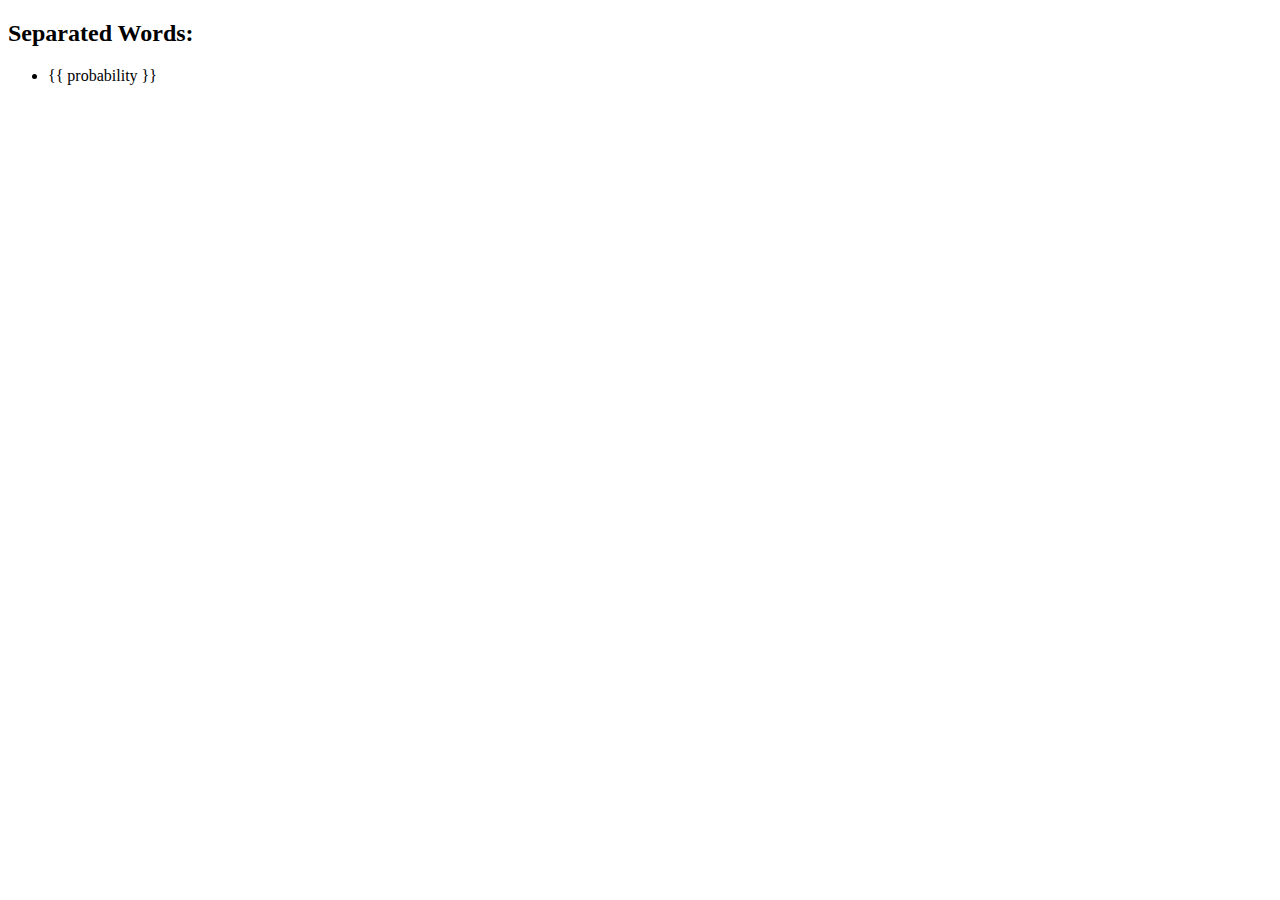
<file: templates/result.html>
<!DOCTYPE html>
<html lang="en">
<head>
    <meta charset="UTF-8">
    <meta name="viewport" content="width=device-width, initial-scale=1.0">
    <title>Result</title>
</head>
<body>
    <h2>Separated Words:</h2>
    <ul>
        
            <li>{{ probability }}</li>
      
    </ul>
</body>
</html>
</file>
